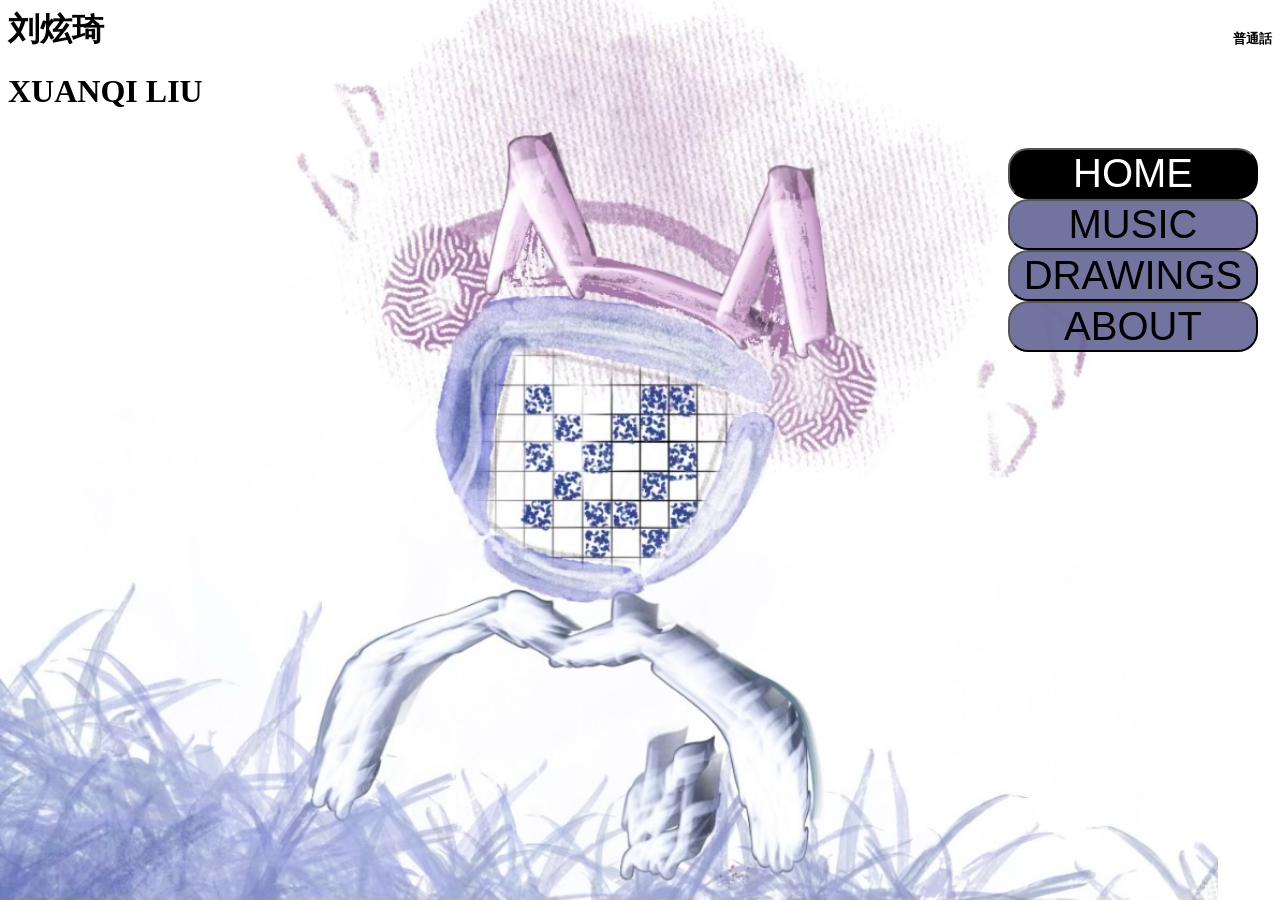
<file: index.html>
<!DOCTYPE html>
<html>
<head>
	<meta charset="utf-8">
	<meta name="viewport" content="width=device-width, initial-scale=1">
	<title>Xuanqi</title>
	<link rel="stylesheet" href="stylethree/style.css">
</head>

<body>
<header>
	<h1 class="firstHead">刘炫琦</h1>
	<h5 class="firstHead" id="language"><a href="家5.html">普通話<a></h5>
	<h1 class="secondHead">XUANQI LIU</h1>
</header>
	<nav>
		<ul>
			<button type="button" class="navButtons" style="background-color: black;"><li><a style="color: white;">HOME</a></li></button>
			<button type="button" class="navButtons"><li><a href="shadowwinkMusic5.html">MUSIC</a></li></button>
			<button type="button" class="navButtons"><li><a href="shadowwinkArt5.html">DRAWINGS</a></li></button>
			<button type="button" class="navButtons"><li><a href="shadowwinkBioAndCv5.html">ABOUT</a></li></button>
		</ul>
	</nav>

<!-- 	<div>
		<h1>Some sort of information will go here</h1>
		<p>Or maybe pictures?</p>
	</div> -->
</body>

</html>
</file>
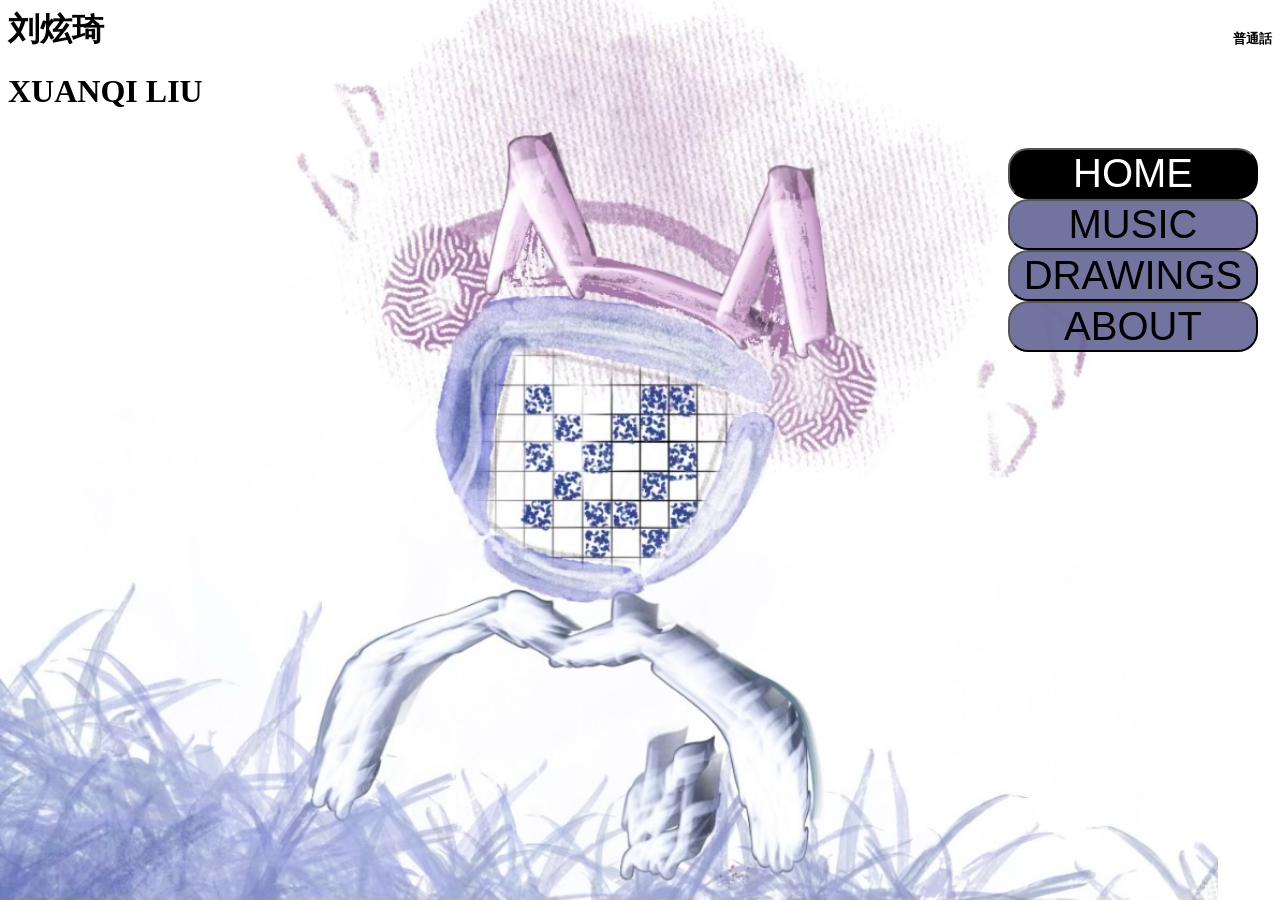
<file: index5.html>
<!DOCTYPE html>
<html>
<head>
	<meta charset="utf-8">
	<meta name="viewport" content="width=device-width, initial-scale=1">
	<title>Xuanqi</title>
	<link rel="stylesheet" href="stylethree/style.css">
</head>

<body>
<header>
	<h1 class="firstHead">刘炫琦</h1>
	<h5 class="firstHead" id="language"><a href="家5.html">普通話<a></h5>
	<h1 class="secondHead">XUANQI LIU</h1>
</header>
	<nav>
		<ul>
			<button type="button" class="navButtons" style="background-color: black;"><li><a style="color: white;">HOME</a></li></button>
			<button type="button" class="navButtons"><li><a href="shadowwinkMusic5.html">MUSIC</a></li></button>
			<button type="button" class="navButtons"><li><a href="shadowwinkArt5.html">DRAWINGS</a></li></button>
			<button type="button" class="navButtons"><li><a href="shadowwinkBioAndCv5.html">ABOUT</a></li></button>
		</ul>
	</nav>

<!-- 	<div>
		<h1>Some sort of information will go here</h1>
		<p>Or maybe pictures?</p>
	</div> -->
</body>

</html>
</file>
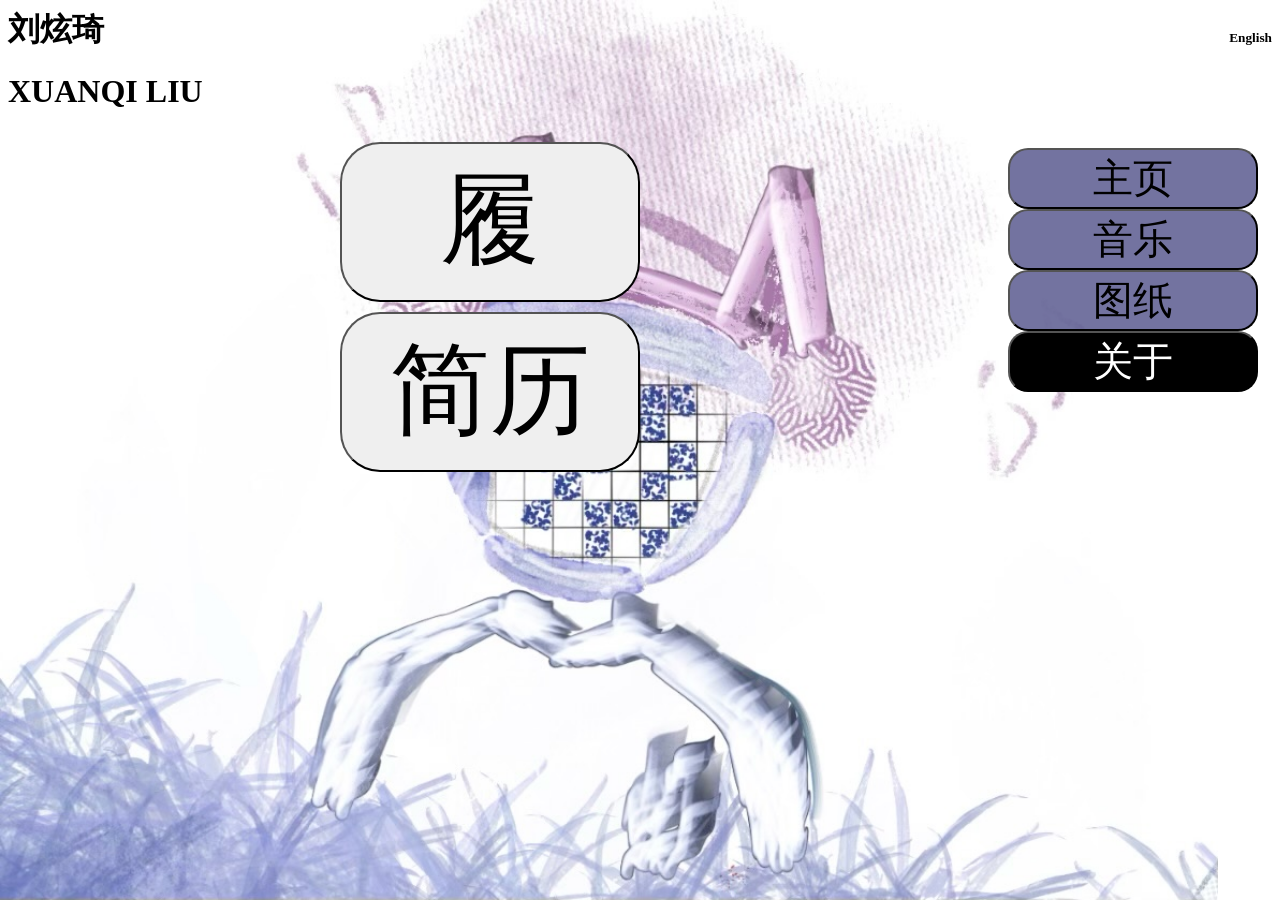
<file: 传记和简历5.html>
<!DOCTYPE html>
<html>
<head>
	<meta charset="utf-8">
	<meta name="viewport" content="width=device-width, initial-scale=1">
	<title>About</title>
	<link rel="stylesheet" type="text/css" href="stylethree/style.css">
</head>
<body>
<header>
	<h1 class="firstHead">刘炫琦</h1>
	<h5 class="firstHead" id="language"><a href="shadowwinkBioAndCv5.html">English<a></h5>
	<h1 class="secondHead">XUANQI LIU</h1>
</header>

	<nav>
		<ul>
			<button type="button" class="navButtons"><li><a href="家5.html">主页</a></li></button>
			<button type="button" class="navButtons"><li><a href="音乐5.html">音乐</a></li></button>
			<button type="button" class="navButtons"><li><a href="艺术5.html">图纸</a></li></button>
			<button type="button" class="navButtons" style="background-color: black;"><li><a style="color: white;">关于</a></li></button>
		</ul>
	</nav>

	<div id="bAndCButtons">
		<button type="button" class="bAndCButtons" id="bioButton">履</button>
		<button type="button" class="bAndCButtons" id="cvButton">简历</button>
	</div>
	<div class="bio" id="bio">
		<iframe src="stylethree/files/bio.pdf"></iframe>
	</div>
	<div class="cv" id="cv">
		<iframe src="stylethree/files/cv.pdf"></iframe>
	</div>



<script type="text/javascript" src="stylethree/bcstyle.js"></script>
</body>
</html>
</file>
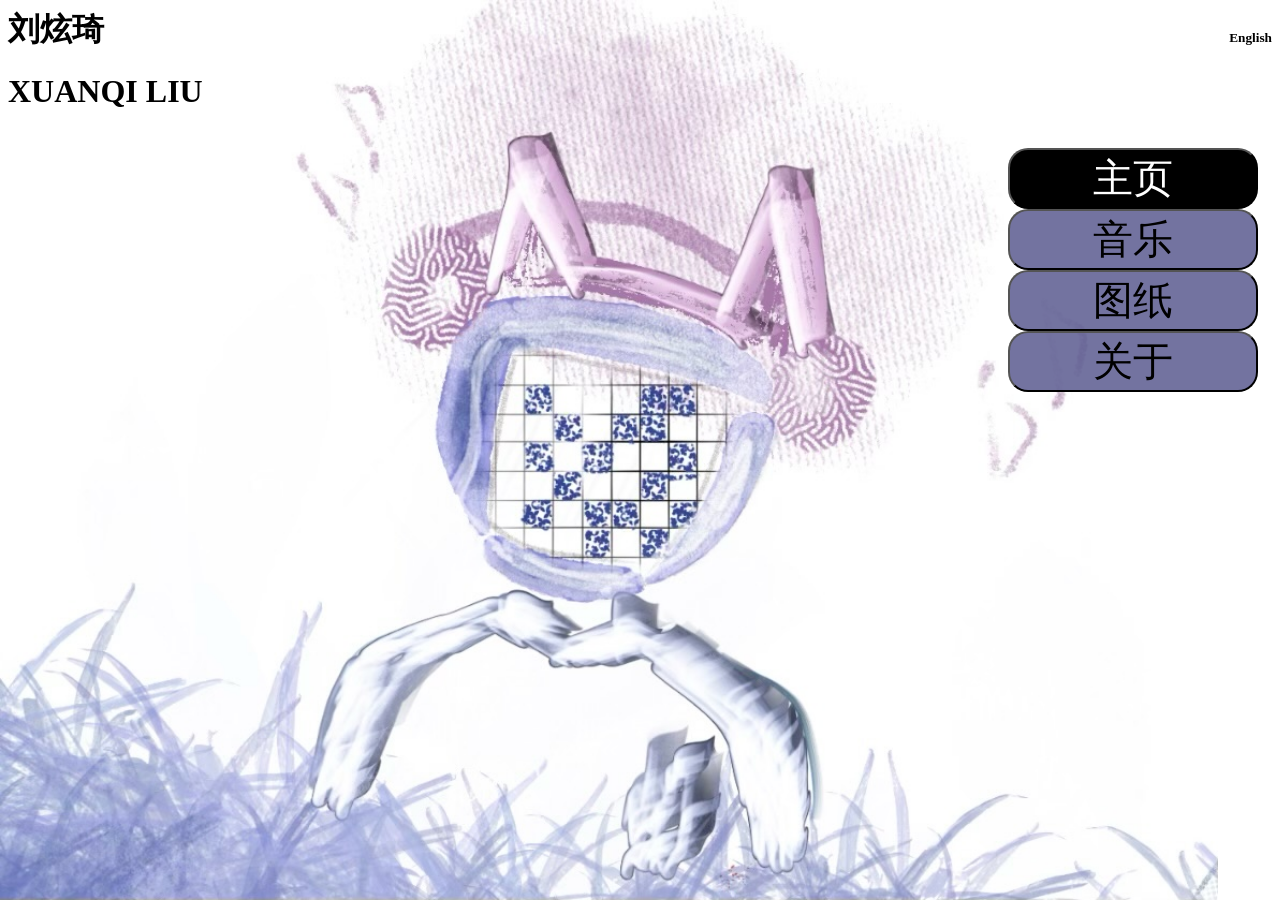
<file: 家5.html>
<!DOCTYPE html>
<html>
<head>
	<meta charset="utf-8">
	<meta name="viewport" content="width=device-width, initial-scale=1">
	<title>Xuanqi</title>
	<link rel="stylesheet" href="stylethree/style.css">
</head>

<body>
<header>
	<h1 class="firstHead">刘炫琦</h1>
	<h5 class="firstHead" id="language"><a href="index5.html">English<a></h5>
	<h1 class="secondHead">XUANQI LIU</h1>
</header>
	<nav>
		<ul>
			<button type="button" class="navButtons" style="background-color: black;"><li><a style="color: white;">主页</a></li></button>
			<button type="button" class="navButtons"><li><a href="音乐5.html">音乐</a></li></button>
			<button type="button" class="navButtons"><li><a href="艺术5.html">图纸</a></li></button>
			<button type="button" class="navButtons"><li><a href="传记和简历5.html">关于</a></li></button>
		</ul>
	</nav>

<!-- 	<div>
		<h1>Some sort of information will go here</h1>
		<p>Or maybe pictures?</p>
	</div> -->
</body>

</html>
</file>
<file: stylethree/style.css>
body{
	background: url("xuanqiBackground.jpeg");
	background-attachment: fixed;
	background-size: auto 100%;
	background-repeat: no-repeat;
}

div {
	margin-left: 25%;
	width: 50%;
/*	border: 5px solid black;*/
	height: 200px;
/*	background-color: rgba(100, 100, 100, .5);*/
}

header {
	display: block;
}

.firstHead {
	display: inline;
}

nav {
	float: right;
	margin-left: 75%;
	width: 25%;
	position: fixed;
}

.navButtons {
	border-radius: 20px;
	width: 250px;
	background-color: rgba(100, 100, 150, .9);
}

a {
	text-decoration: none;
	color: black;
}

li {
	display: block;
	font-size: 40px;
}

.hide {
	display: none;
}

.about:hover + .hide {
	display: block;
	background-color: rgba(0, 0, 0, 0);
}

.hide:hover {
	display: block;
	background-color: rgba(0, 0, 0, 0);
	border: none;
}

#language {
	float: right;
}

#bAndCButtons {
	height: 50px;
	width: 200px;
	background-color: rgba(0, 0, 0, 0);
	border: none;
}

.bAndCButtons {
	height: 160px;
	width: 300px;
	border-radius: 40px;
	margin-left: 16px;
	font-size: 100px;
	margin-top: 10px;
}

.small{
	height: 40px;
	width: 75px;
	margin-left: 16px;
	border-radius: 10px;
	font-size: 20px;
	margin-top: 0px;
}

iframe {
	width: 100%;
	height: 465px;
}

.bio {
	width: 75%;
	height: 500px;
	margin-left: -0%;
	position: fixed;
	background-color: rgba(0, 0, 0, 0);
	border: none;
	display: none;
}

.bio.show {
	display: block;
}

.cv {
	width: 75%;
	height: 500px;
	margin-left: -0%;
	position: fixed;
	background-color: rgba(0, 0, 0, 0);
	border: none;
	display: none;
}

.cv.show {
	display: block;
}




.artwork {
	width: 75%;
	margin-left: 0;
	height: auto;
	background: rgba(100, 100, 100, .2);
	border-color: rgba(100, 100, 100, .3);
}

.artButton {
	display: inline-block;
	width: 75px;
	height: 75px;
	margin: 20px 2%;
}

img {
	width: 50%;
	margin-left: 25%;
	margin-top: 20px;
	margin-bottom: 10px;
	border: 3px solid black;
}

video {
	border: 3px solid black;
	border-radius: 10px;
	background-color: black;
}

.songTitle {
	align-self: center;
}
</file>
